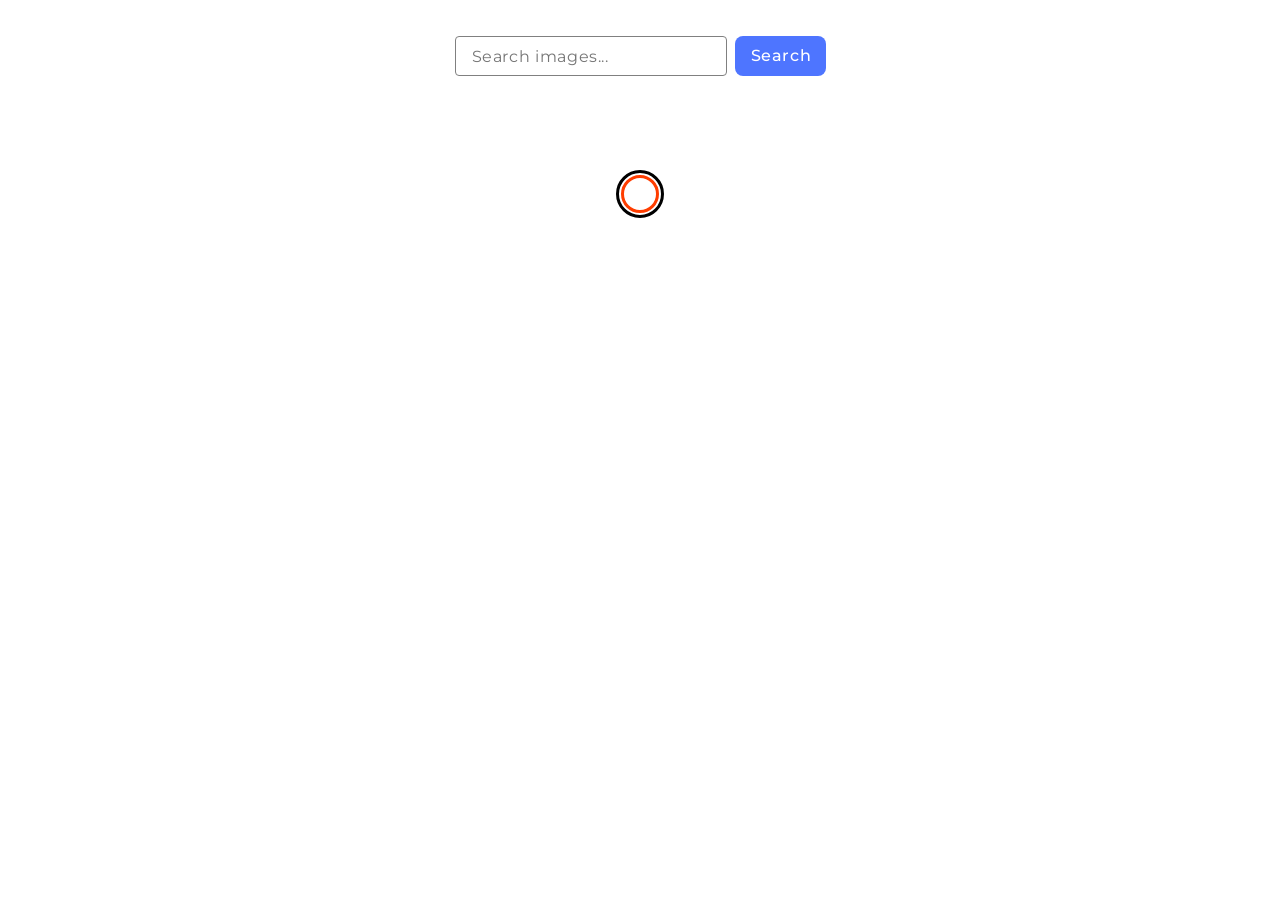
<file: src/index.html>
<!doctype html>
<html lang="en">
  <head>
    <meta charset="UTF-8" />
    <link rel="icon" type="image/svg+xml" href="/favicon.svg" />
    <meta name="viewport" content="width=device-width, initial-scale=1.0" />
    <title>Home</title>
    <link rel="preconnect" href="https://fonts.googleapis.com" />
    <link rel="preconnect" href="https://fonts.gstatic.com" crossorigin />
    <link
      href="https://fonts.googleapis.com/css2?family=Montserrat:ital,wght@0,100..900;1,100..900&display=swap"
      rel="stylesheet"
    />
    <link rel="stylesheet" href="./css/styles.css" />
  </head>
  <body>
    <main>
      <div class="container">
        <form class="form">
          <label>
            <input
              type="text"
              name="search-text"
              placeholder="Search images..."
            />
          </label>
          <button type="submit">Search</button>
        </form>

        <ul class="gallery"></ul>
        <span class="loader"></span>
        <button type="button" class="js-load-more load-more-hidden">
          Load more
        </button>
      </div>
    </main>
  </body>
  <script type="module" src="./main.js"></script>
</html>
</file>
<file: src/css/styles.css>
/**
  |============================
  | include css partials with
  | default @import url()
  |============================
*/
/* Common styles */
@import url('./font-style.css');
@import url('./reset.css');
@import url('./base.css');
@import url('./container.css');
@import url('./loader.css');

* {
  box-sizing: border-box;
}
.form {
  margin-top: 36px;
  display: flex;
  justify-content: center;
  align-items: center;

  flex-direction: column;
}
.form input {
  outline: none;
  border: 1px solid #808080;
  border-radius: 4px;
  width: 272px;
  height: 40px;
  font-weight: 400;
  font-size: 16px;
  line-height: 1.5;
  letter-spacing: 0.04em;
  color: #808080;
  padding: 0 16px;
}
.form label {
  display: inline-block;
}
.form input:hover {
  border-color: #000;
}
.form input:focus {
  border-color: #4e75ff;
}
.form button {
  outline: none;
  border: none;
  border-radius: 8px;
  padding-block: 8px;
  padding-inline: 16px;
  width: 272px;
  height: 40px;
  background: #4e75ff;
  font-weight: 500;
  font-size: 16px;
  line-height: 1.5;
  letter-spacing: 0.04em;
  color: #fff;
  margin-top: 5px;
}
.form button:hover {
  background: #6c8cff;
}
.gallery {
  display: flex;
  flex-wrap: wrap;
  gap: 24px;
  padding: 32px 0;
}
.gallery-item {
  position: relative;
  display: flex;
  flex-direction: column;

  max-width: 360px;
  border: 1px solid #808080;
}

.info-container {
  position: absolute;
  bottom: 0;
  left: 0;
  display: flex;
  justify-content: space-evenly;
  width: 100%;
  background: #fff;
  padding: 4px 0;
}
.info-item {
  text-align: center;
}
.info-item h3 {
  font-weight: 600;
  font-size: 12px;
  line-height: 1.33333;
  letter-spacing: 0.04em;
  color: #2e2f42;
}
.info-item p {
  font-weight: 400;
  font-size: 12px;
  line-height: 2;
  letter-spacing: 0.04em;
  color: #2e2f42;
}
div.sl-wrapper .sl-image .sl-caption {
  top: 100%;
  bottom: auto;
}

.js-load-more {
  display: block;
  outline: none;
  border: none;
  background: #4e75ff;
  border-radius: 8px;
  font-weight: 500;
  font-size: 16px;
  line-height: 1.5;
  letter-spacing: 0.04em;
  color: #fff;
  padding: 8px 16px;
  text-align: center;
  margin: 0 auto 44px auto;
}
.load-more-hidden {
  display: none;
}
.load-more:hover {
  background: #6c8cff;
}
@media only screen and (min-width: 768px) {
  .gallery-item {
    width: calc((100% - 24px * 1) / 2);
  }
  div.sl-wrapper .sl-image .sl-caption {
    top: auto;
    bottom: 0;
  }
  .form {
    flex-direction: row;
  }
  .form button {
    width: 91px;
    margin-top: 0;
    margin-left: 8px;
  }
}
@media only screen and (min-width: 1200px) {
  .gallery-item {
    width: calc((100% - 24px * 2) / 3);
  }
}
</file>
